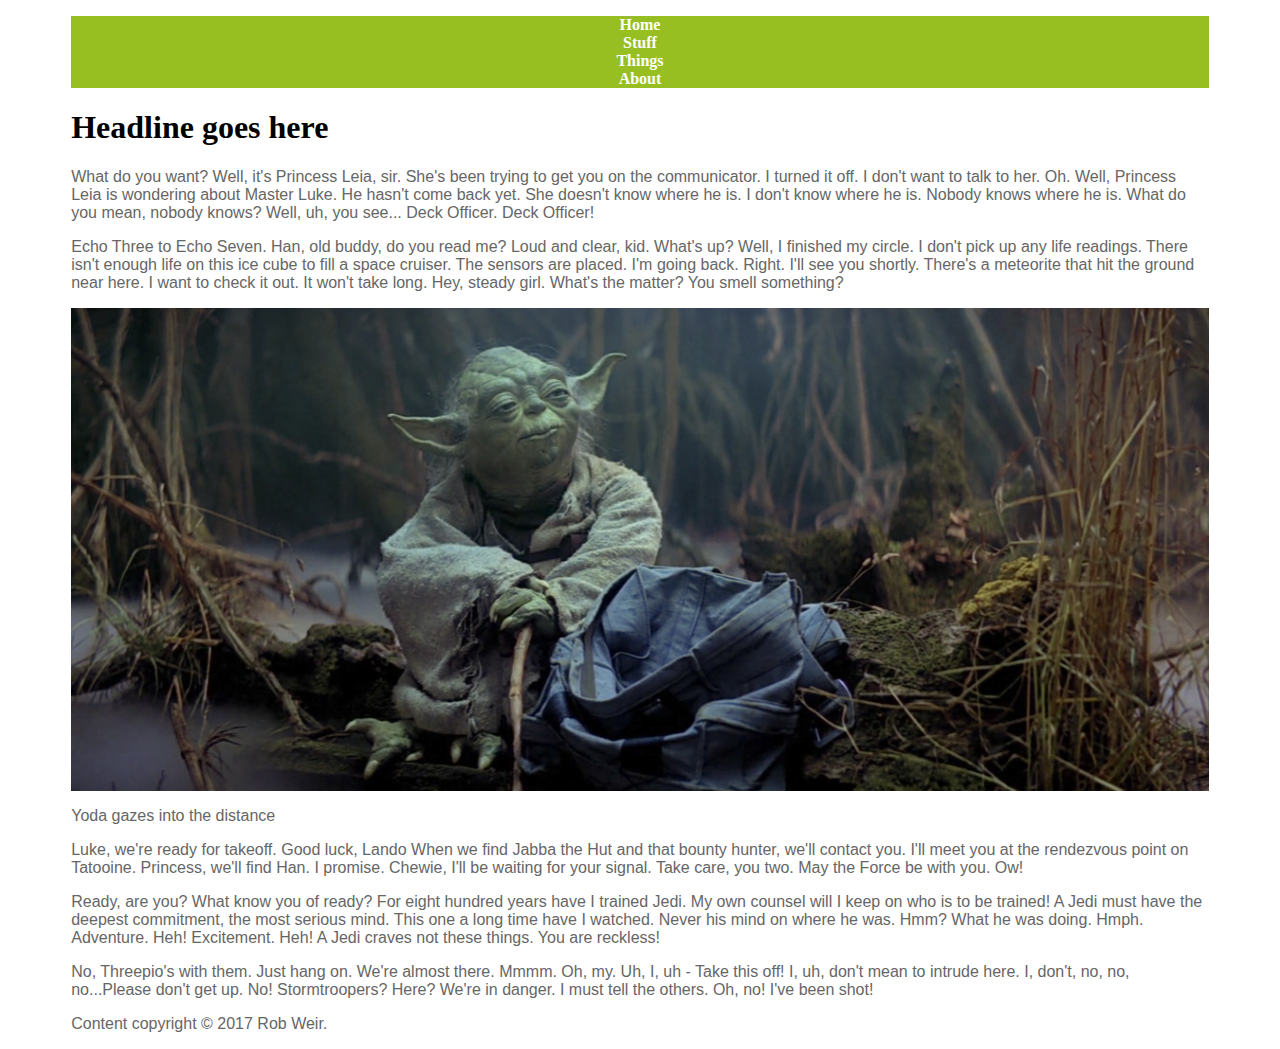
<file: w3_css_example/index.html>
<!DOCTYPE html PUBLIC "-//W3C//DTD XHTML 1.0 Transitional//EN"
   "http://www.w3.org/TR/xhtml1/DTD/xhtml1-transitional.dtd">

<html xmlns="http://www.w3.org/1999/xhtml">

<head>
	<title>	Your page title goes here </title>
	<meta http-equiv="content-type" content="text/html;charset=utf-8" />
  <meta name="viewport" content="width=device-width, initial-scale=1">
  <link rel="stylesheet" type="text/css" href="style.css">

</head>

<body>
<!--This is a comment. It won't show up in your browser, only in the page source-->
<div id="container">

    <ul id="nav">
        <li><a href="index.html">Home</a></li>
        <li><a href="#">Stuff</a></li>
        <li><a href="#">Things</a></li>
        <li><a href="#">About</a></li>
    </ul>

    <h1>Headline goes here</h1>

    <p>What do you want? Well, it's Princess Leia, sir. She's been trying to get you on the communicator. I turned it off. I don't want to talk to her. Oh. Well, Princess Leia is wondering about Master Luke. He hasn't come back yet. She doesn't know where he is. I don't know where he is. Nobody knows where he is. What do you mean, nobody knows? Well, uh, you see... Deck Officer. Deck Officer!</p>

    <p>Echo Three to Echo Seven. Han, old buddy, do you read me? Loud and clear, kid. What's up? Well, I finished my circle. I don't pick up any life readings. There isn't enough life on this ice cube to fill a space cruiser. The sensors are placed. I'm going back. Right. I'll see you shortly. There's a meteorite that hit the ground near here. I want to check it out. It won't take long. Hey, steady girl. What's the matter? You smell something?</p>

    <a href="mailto:weirr@missouri.edu">
        <img src="img/yoda.jpg" alt="A picture of Jedi Master Yoda" width="100%"/>
    </a>

    <p>Yoda gazes into the distance</p>

    <p>Luke, we're ready for takeoff. Good luck, Lando When we find Jabba the Hut and that bounty hunter, we'll contact you. I'll meet you at the rendezvous point on Tatooine. Princess, we'll find Han. I promise. Chewie, I'll be waiting for your signal. Take care, you two. May the Force be with you. Ow!</p>

    <p>Ready, are you? What know you of ready? For eight hundred years have I trained Jedi. My own counsel will I keep on who is to be trained! A Jedi must have the deepest commitment, the most serious mind. This one a long time have I watched. Never his mind on where he was. Hmm? What he was doing. Hmph. Adventure. Heh! Excitement. Heh! A Jedi craves not these things. You are reckless!</p>

    <p>No, Threepio's with them. Just hang on. We're almost there. Mmmm. Oh, my. Uh, I, uh - Take this off! I, uh, don't mean to intrude here. I, don't, no, no, no...Please don't get up. No! Stormtroopers? Here? We're in danger. I must tell the others. Oh, no! I've been shot!</p>

    <p>Content copyright &copy; 2017 Rob Weir.</p>

  </div>  <!-- end container div -->
</body>

</html>
</file>
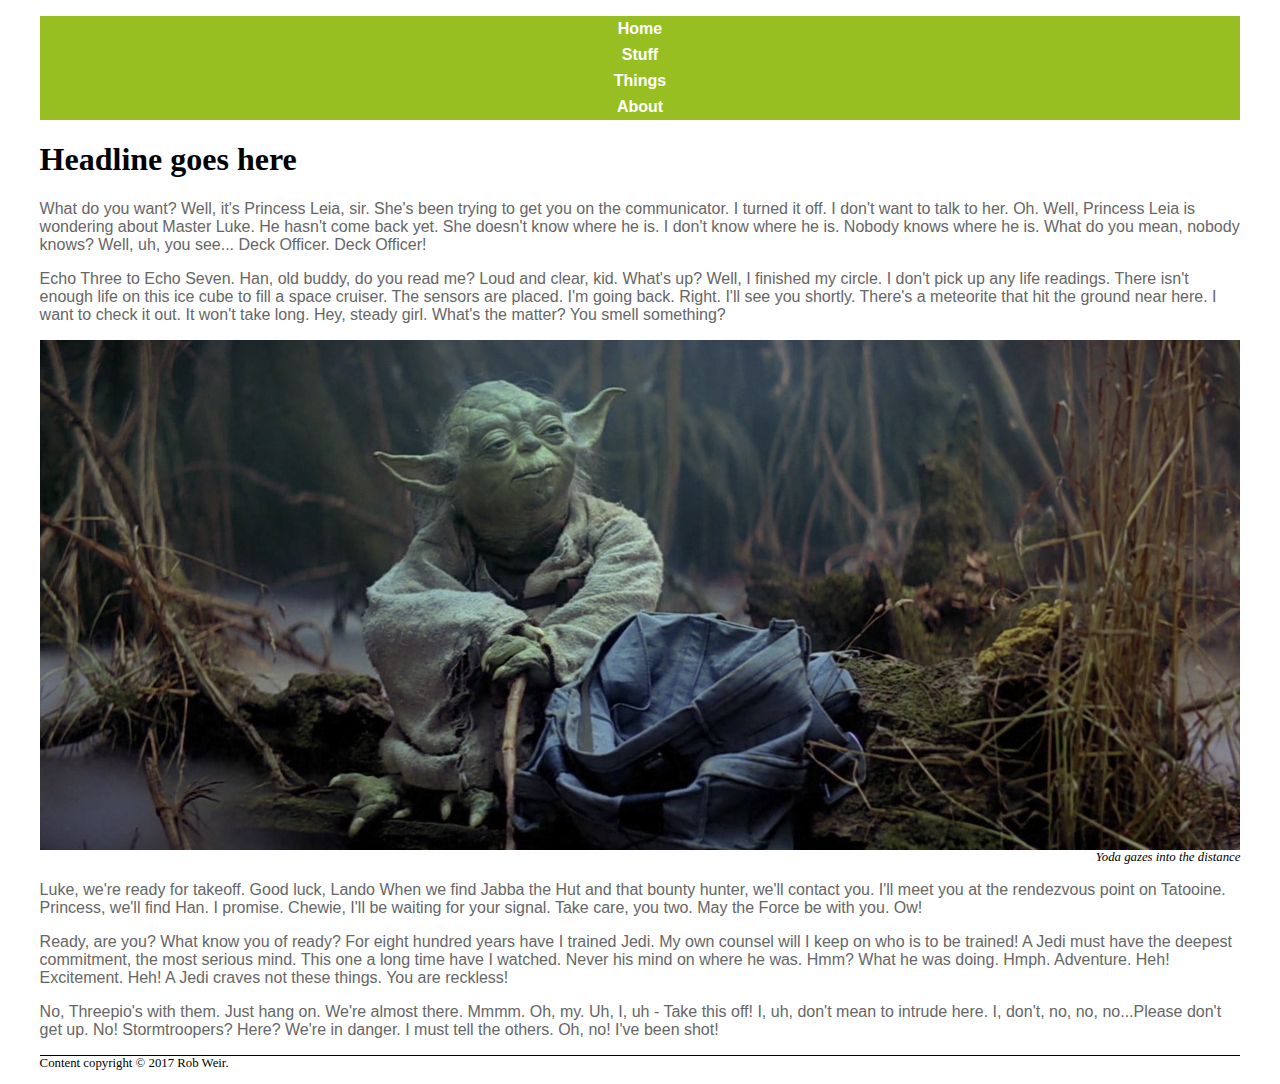
<file: w3_css_example_class/index.html>
<!DOCTYPE html PUBLIC "-//W3C//DTD XHTML 1.0 Transitional//EN"
   "http://www.w3.org/TR/xhtml1/DTD/xhtml1-transitional.dtd">

<html xmlns="http://www.w3.org/1999/xhtml">

<head>
	<title>	Your page title goes here </title>
	<meta http-equiv="content-type" content="text/html;charset=utf-8" />
  <meta name="viewport" content="width=device-width, initial-scale=1">
  <link rel="stylesheet" type="text/css" href="style.css">

</head>

<body>
<!--This is a comment. It won't show up in your browser, only in the page source-->
  <div id="container">
    <ul id="nav">
        <li><a href="index.html">Home</a></li>
        <li><a href="#">Stuff</a></li>
        <li><a href="#">Things</a></li>
        <li><a href="#">About</a></li>
    </ul>

    <h1>Headline goes here</h1>

    <p>What do you want? Well, it's Princess Leia, sir. She's been trying to get you on the communicator. I turned it off. I don't want to talk to her. Oh. Well, Princess Leia is wondering about Master Luke. He hasn't come back yet. She doesn't know where he is. I don't know where he is. Nobody knows where he is. What do you mean, nobody knows? Well, uh, you see... Deck Officer. Deck Officer!</p>

    <p>Echo Three to Echo Seven. Han, old buddy, do you read me? Loud and clear, kid. What's up? Well, I finished my circle. I don't pick up any life readings. There isn't enough life on this ice cube to fill a space cruiser. The sensors are placed. I'm going back. Right. I'll see you shortly. There's a meteorite that hit the ground near here. I want to check it out. It won't take long. Hey, steady girl. What's the matter? You smell something?</p>

    <a href="mailto:weirr@missouri.edu">
        <img src="img/yoda.jpg" alt="A picture of Jedi Master Yoda" width="100%"/>
    </a>

    <p class="caption">Yoda gazes into the distance</p>

    <p>Luke, we're ready for takeoff. Good luck, Lando When we find Jabba the Hut and that bounty hunter, we'll contact you. I'll meet you at the rendezvous point on Tatooine. Princess, we'll find Han. I promise. Chewie, I'll be waiting for your signal. Take care, you two. May the Force be with you. Ow!</p>

    <p>Ready, are you? What know you of ready? For eight hundred years have I trained Jedi. My own counsel will I keep on who is to be trained! A Jedi must have the deepest commitment, the most serious mind. This one a long time have I watched. Never his mind on where he was. Hmm? What he was doing. Hmph. Adventure. Heh! Excitement. Heh! A Jedi craves not these things. You are reckless!</p>

    <p>No, Threepio's with them. Just hang on. We're almost there. Mmmm. Oh, my. Uh, I, uh - Take this off! I, uh, don't mean to intrude here. I, don't, no, no, no...Please don't get up. No! Stormtroopers? Here? We're in danger. I must tell the others. Oh, no! I've been shot!</p>

    <p id="footer">Content copyright &copy; 2017 Rob Weir.</p>
  <!-- end container div -->
  </div>
</body>

</html>
</file>
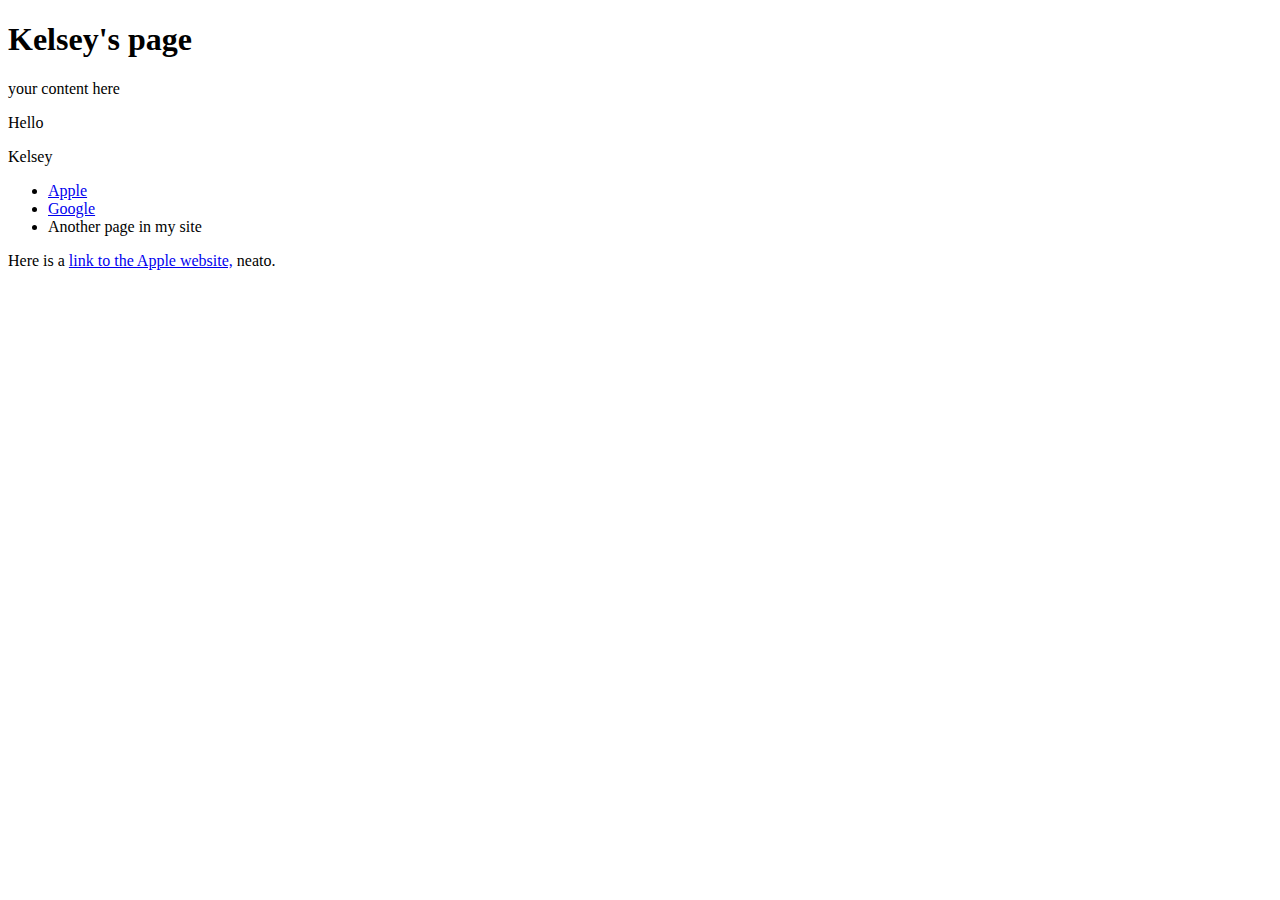
<file: index2.html>
<!DOCTYPE html PUBLIC "-//W3C//DTD XHTML 1.0 Transitional//EN"
   "http://www.w3.org/TR/xhtml1/DTD/xhtml1-transitional.dtd">

<html xmlns="http://www.w3.org/1999/xhtml">

<head>
	<title>	Your page title goes here </title>
	<meta http-equiv="content-type"
		content="text/html;charset=utf-8" />
</head>

<body>
  <h1> Kelsey's page </h1>

<!--This is a comment. It won't show up in your browser, only in the page source-->
	<p> your content here</p>
  <p> Hello</p>
  <p> Kelsey</p>

  <ul>
      <li><a href="https://www.apple.com">Apple</a></li>
      <li><a href="https://google.com">Google</a></li>
      <li>Another page in my site</li>
  </ul>

<p>Here is a
  <a href="https://www.apple.com"> link to the Apple website,</a>
  neato.</p>


</body>

</html>
</file>
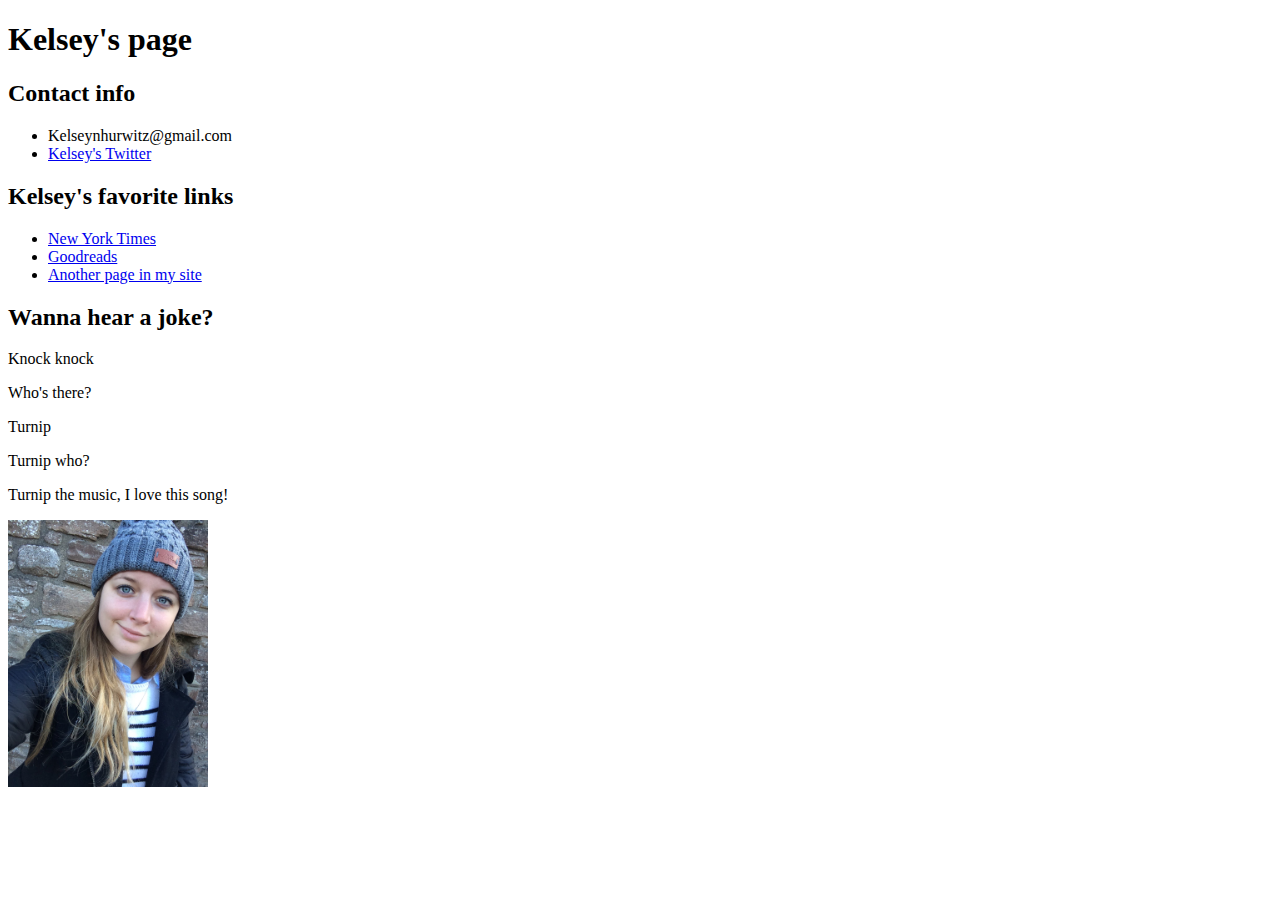
<file: oldindex.html>
<!DOCTYPE html PUBLIC "-//W3C//DTD XHTML 1.0 Transitional//EN"
   "http://www.w3.org/TR/xhtml1/DTD/xhtml1-transitional.dtd">

<html xmlns="http://www.w3.org/1999/xhtml">

<head>
	<title>	Kelsey's first website </title>
	<meta http-equiv="content-type"
		content="text/html;charset=utf-8" />
</head>

<body>
  <h1> Kelsey's page </h1>

<!--This is a comment. It won't show up in your browser, only in the page source-->
  <h2> Contact info </h2>

  <ul>
      <li>Kelseynhurwitz@gmail.com</li>
      <li><a href="https://twitter.com/KelseyHurwitz">Kelsey's Twitter</a></li>
  </ul>
  <h2>Kelsey's favorite links</h2>
  <ul>
      <li><a href="https://www.nytimes.com">New York Times</a></li>
      <li><a href="https://www.goodreads.com">Goodreads</a></li>
      <li><a href="index2.html">Another page in my site</a></li>
  </ul>

  <h2>Wanna hear a joke?</h2>
  <p>Knock knock</p>
  <p>Who's there?</p>
  <p>Turnip</p>
  <p>Turnip who?</p>
  <p> Turnip the music, I love this song!</p>


  <a href="mailto:kelseynhurwitz@gmail.com"><img src="IMG_3446.jpg" alt="It's me" width="200px" />
  </a>

</body>

</html>
</file>
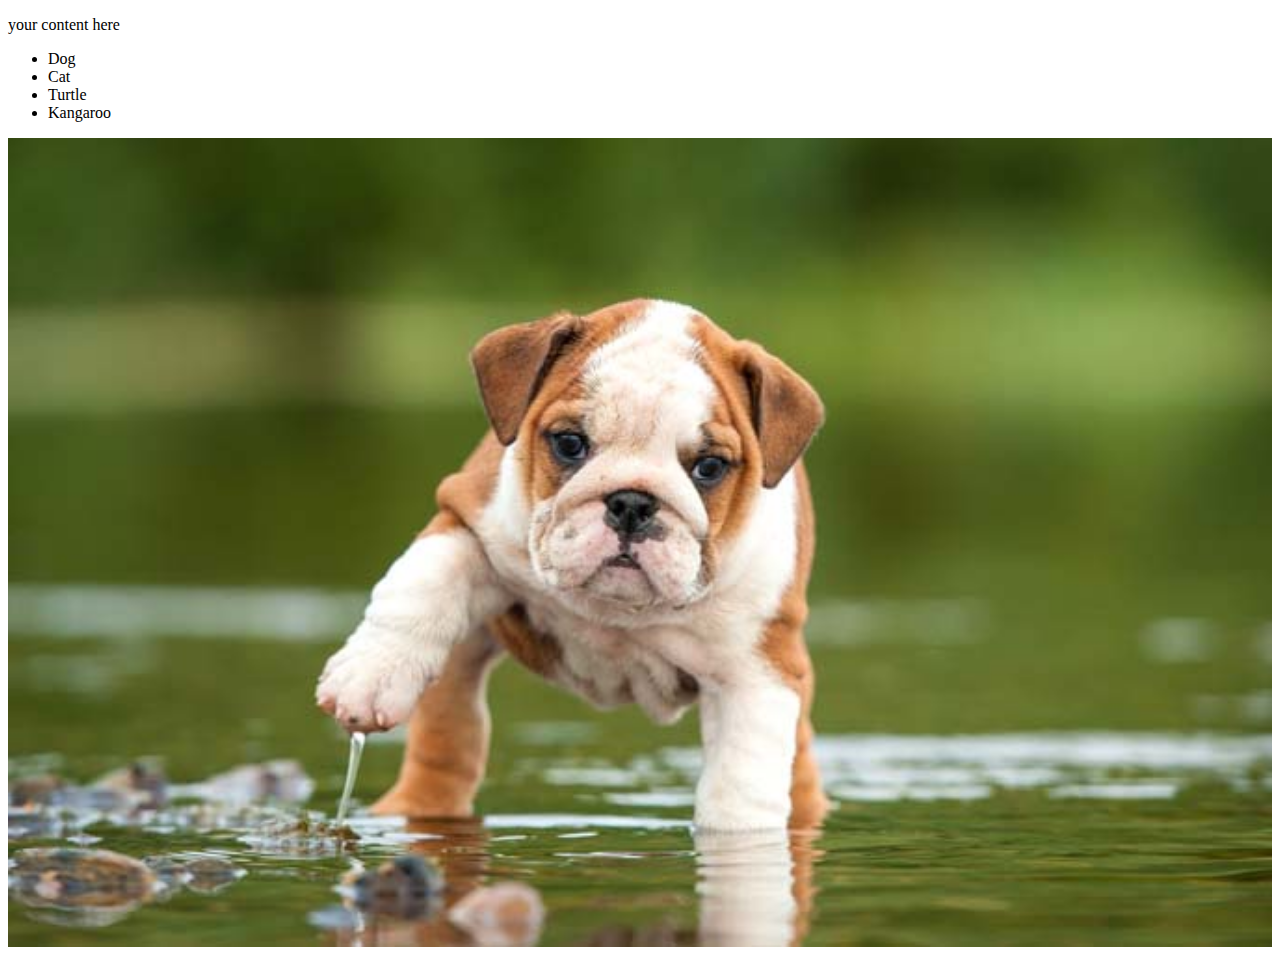
<file: xhtml_template.html>
<!DOCTYPE html PUBLIC "-//W3C//DTD XHTML 1.0 Transitional//EN"
   "http://www.w3.org/TR/xhtml1/DTD/xhtml1-transitional.dtd">

<html xmlns="http://www.w3.org/1999/xhtml">

<head>
	<title>	Your page title goes here </title>
	<meta http-equiv="content-type"
		content="text/html;charset=utf-8" />
</head>

<body>
<!--This is a comment. It won't show up in your browser, only in the page source-->
	<p> your content here</p>
  <ul>
    <li>Dog</li>
    <li>Cat</li>
    <li>Turtle</li>
    <li>Kangaroo</li>
  </ul>
  
  <img src="pup.jpg" alt="A picture of a cute lil dog" width="100%" />


</body>

</html>
</file>
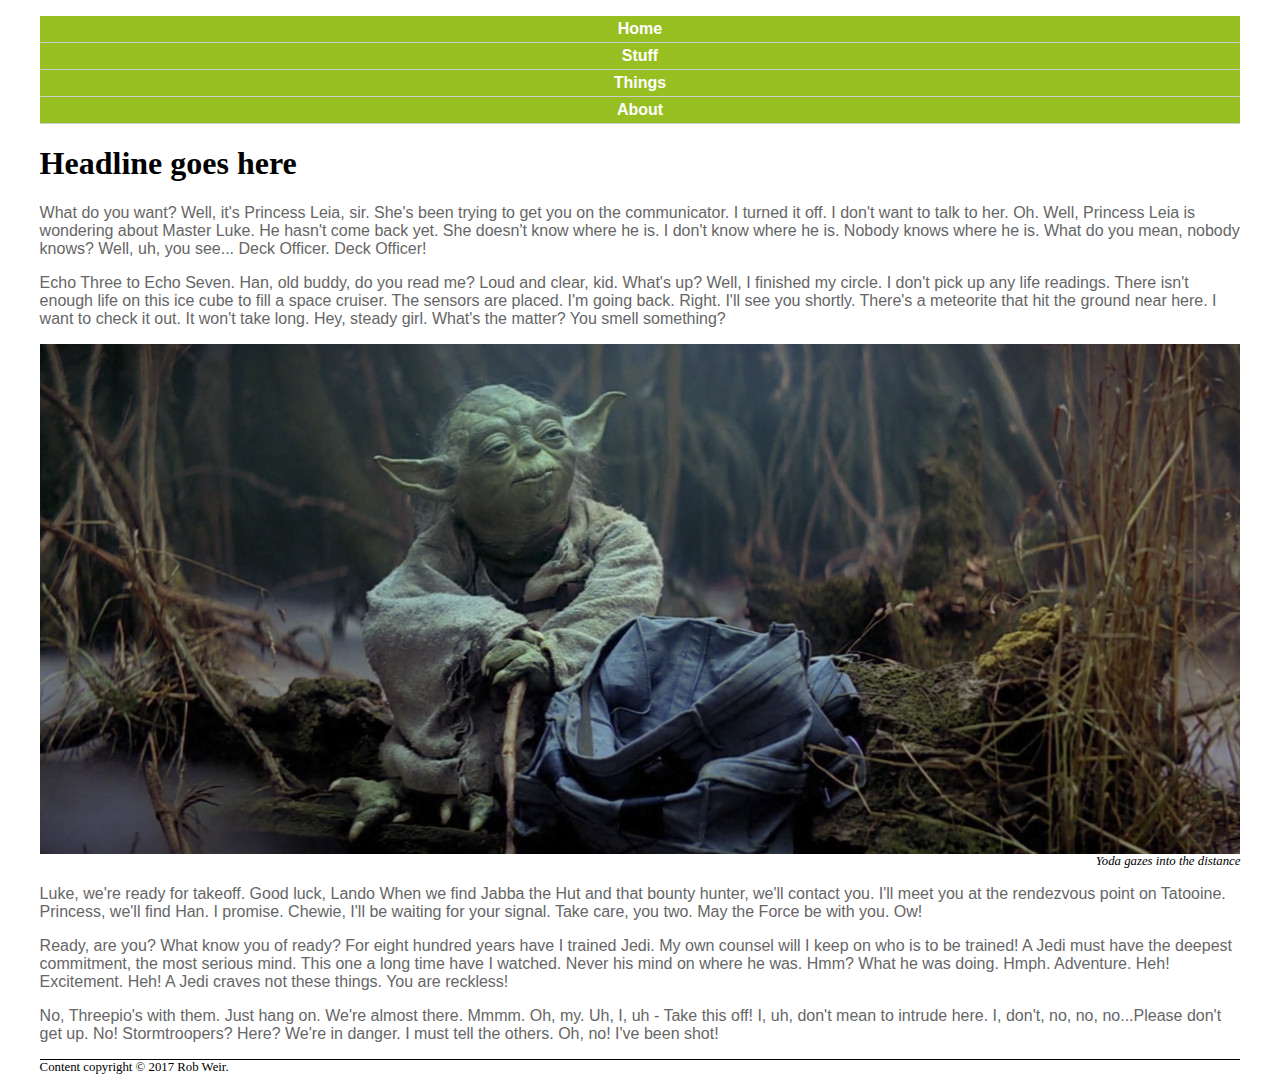
<file: w3_css_example/finished.html>
<!DOCTYPE html PUBLIC "-//W3C//DTD XHTML 1.0 Transitional//EN"
   "http://www.w3.org/TR/xhtml1/DTD/xhtml1-transitional.dtd">

<html xmlns="http://www.w3.org/1999/xhtml">

<head>
	<title>	Your page title goes here </title>
	<meta http-equiv="content-type" content="text/html;charset=utf-8" />
  <meta name="viewport" content="width=device-width, initial-scale=1">
  <link rel="stylesheet" type="text/css" href="finished.css">
    <!-- <style type="text/css">
        body {background-color:yellow;}
    </style> -->
</head>

<body>
<!--This is a comment. It won't show up in your browser, only in the page source-->
    <div id="container">

    <div id="header">
        <ul id="nav">
            <li><a href="index.html">Home</a></li>
            <li><a href="#">Stuff</a></li>
            <li><a href="#">Things</a></li>
            <li><a href="#">About</a></li>
        </ul>

        <h1>Headline goes here</h1>
    </div>
    <!-- end header div -->
    <p>What do you want? Well, it's Princess Leia, sir. She's been trying to get you on the communicator. I turned it off. I don't want to talk to her. Oh. Well, Princess Leia is wondering about Master Luke. He hasn't come back yet. She doesn't know where he is. I don't know where he is. Nobody knows where he is. What do you mean, nobody knows? Well, uh, you see... Deck Officer. Deck Officer!</p>

    <p>Echo Three to Echo Seven. Han, old buddy, do you read me? Loud and clear, kid. What's up? Well, I finished my circle. I don't pick up any life readings. There isn't enough life on this ice cube to fill a space cruiser. The sensors are placed. I'm going back. Right. I'll see you shortly. There's a meteorite that hit the ground near here. I want to check it out. It won't take long. Hey, steady girl. What's the matter? You smell something?</p>

    <a href="mailto:weirr@missouri.edu">
        <img src="img/yoda.jpg" alt="A picture of Jedi Master Yoda" width="100%"/>
    </a>

    <p class="caption">Yoda gazes into the distance<p>

    <p>Luke, we're ready for takeoff. Good luck, Lando When we find Jabba the Hut and that bounty hunter, we'll contact you. I'll meet you at the rendezvous point on Tatooine. Princess, we'll find Han. I promise. Chewie, I'll be waiting for your signal. Take care, you two. May the Force be with you. Ow!</p>

    <p>Ready, are you? What know you of ready? For eight hundred years have I trained Jedi. My own counsel will I keep on who is to be trained! A Jedi must have the deepest commitment, the most serious mind. This one a long time have I watched. Never his mind on where he was. Hmm? What he was doing. Hmph. Adventure. Heh! Excitement. Heh! A Jedi craves not these things. You are reckless!</p>

    <p>No, Threepio's with them. Just hang on. We're almost there. Mmmm. Oh, my. Uh, I, uh - Take this off! I, uh, don't mean to intrude here. I, don't, no, no, no...Please don't get up. No! Stormtroopers? Here? We're in danger. I must tell the others. Oh, no! I've been shot!</p>

    <p id="footer">Content copyright &copy; 2017 Rob Weir.</p>

    </div>
    <!-- end container div -->
</body>

</html>
</file>
<file: w3_css_example/style.css>
/*styles go here*/
/* p {
  color:blue;
} */
p {
  color:#666666;
  font-family: Helvetica, Arial, sans-serif;
}

h1 {
  font-family: Georgia, "Times New Roman",serif;
}

#container {
  width:90%;
  /* margin-top:0;
  margin-right:auto;
  margin-bottom: 0;
  margin-left: auto; */
  margin:0 auto 0 auto;
}

#nav {
  list-style-type: none;
  padding:0;
}

#nav li {
  /* text-decoration: none; */
}

#nav a:link, #nav a:link {
  text-decoration: none;
  color:#ffffff;
  background-color: #98bf21;
  font-weight: bold;
  text-align: center;
  display: block;
}
</file>
<file: w3_css_example_class/style.css>
/*styles go here*/

p {
	color: #666666;
    font-family: Helvetica, Arial, sans-serif;
}

h1 {
    font-family: Georgia, "Times New Roman", serif;
}

#container{
    width: 95%;
    margin: 0 auto;
}

#nav {
    padding: 0;
	  list-style-type: none;
}

/*styles go here*/
/* p {
  color:blue;
} */

#nav {
  list-style-type: none;
  padding:0;
}

#nav li {
  margin: 0;
	padding: 0;
}

#nav a:link, #nav a:link {
  text-decoration: none;
  color:#ffffff;
  background-color: #98bf21;
  font-weight: bold;
  display: block;
	text-decoration: none;
	text-align: center;
	font-family: Helvetica, Arial, sans-serif;
	padding: 4px;
}

#nav a:hover, #nav a:active {
	background-color: #7a991a;
}

.caption {
	color: black;
	font-family: Georgia, "Times New Roman", serif;
	font-style: italic;
	font-size: 0.8em;
	margin-top: 0;
	text-align: right;
}

#footer {
	color: black;
	font-family: Georgia, "Times New Roman", serif;
	font-size: 0.8em;
	border-top: 1px solid black;
}

img {
	border:none;
}
</file>
<file: w3_css_example/finished.css>
/*styles go here*/

/*p {
    color: red;
}*/

p {
	color: #666666;
    font-family: Helvetica, Arial, sans-serif;
}

h1 {
    font-family: Georgia, "Times New Roman", serif;
}

#container{
    width: 95%;
    margin: 0 auto;
}

#nav {
    padding: 0;
	list-style-type: none;
}

#nav li {
    margin: 0;
    padding: 0;
	border-bottom: 1px solid #ccc;
	text-decoration: none;
}

#nav a:link, a:visited {
	display:block;
    color: #ffffff;
    background-color: #98bf21;
    font-weight: bold;
    text-align:center;
    text-decoration: none;
    padding: 4px;
    font-family: Helvetica, Arial, sans-serif;
}

#nav a:hover, a:active {
    background-color: #7a991a;
}

.caption {
    color: black;
    font-family: Georgia, "Times New Roman", serif;
    font-style: italic;
    font-size: 0.8em;
    margin-top: 0;
    text-align: right;
}

#footer {
    color: black;
    font-family: Georgia, "Times New Roman", serif;
    font-size: 0.8em;
    border-top: 1px solid black;
}

img {
	border: none; 
}
</file>
